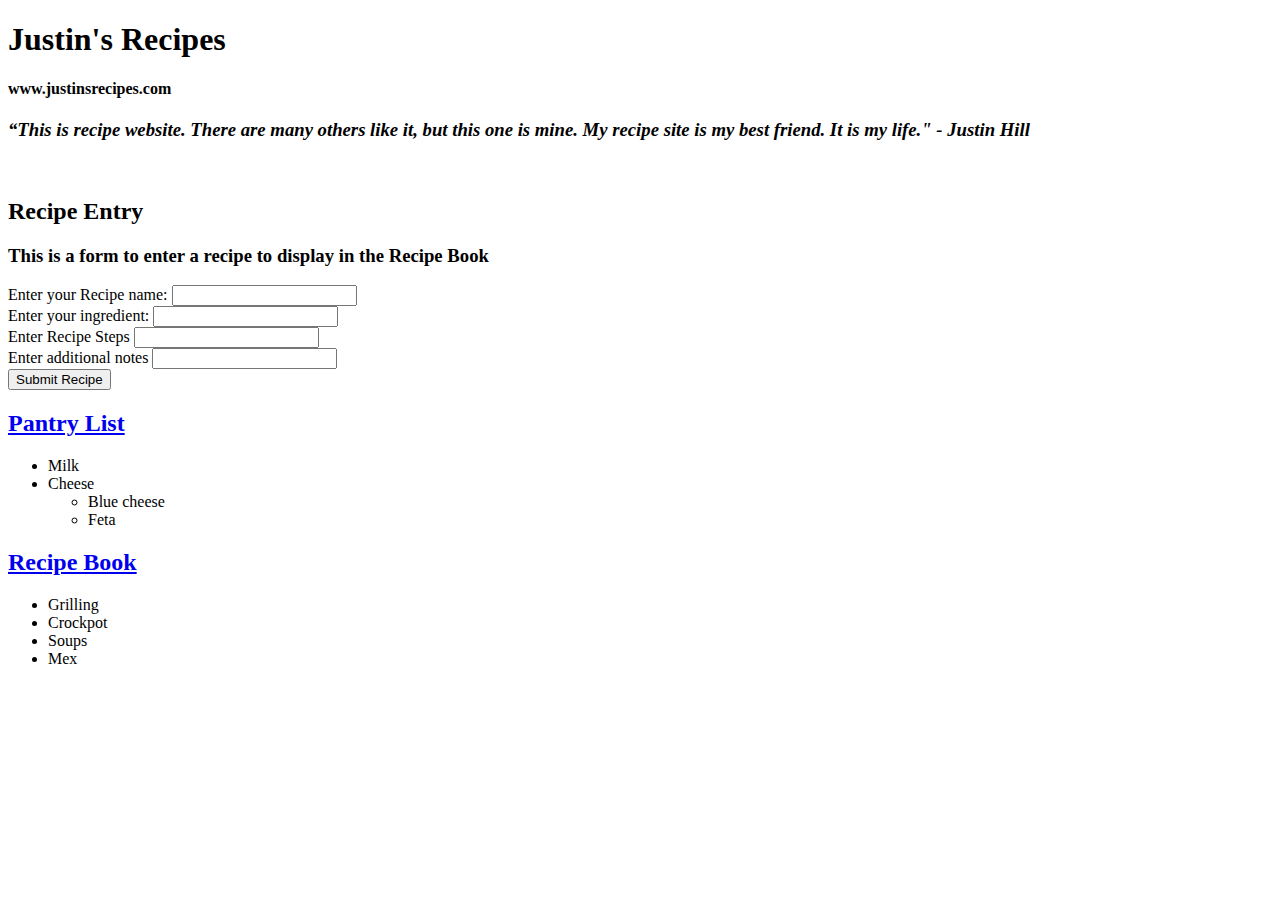
<file: index.html>
<!DOCTYPE html>
<html lang="en">
<head>
    <meta charset="UTF-8">
    <meta http-equiv="X-UA-Compatible" content="IE=edge">
    <meta name="viewport" content="width=device-width, initial-scale=1.0">
    <title>Justin's Recipes</title>

</head>
<body>
    <h1>Justin's Recipes</h1>
    <h4> www.justinsrecipes.com</h4>
    <p><em><h3>“This is <strong> recipe website</strong>. There are many others like it, but this one is mine. My recipe site is my best friend. It is my life."  - Justin Hill</h3></em></p>
<br>
<div>
    <h2> Recipe Entry </h2> <!--  Can I table a form?? -->
    <h3> This is a form to enter a recipe to display in the Recipe Book</h3>
    <form action="" method="get" class="form-example">
        <div class="form-example">
          <label for="name">Enter your Recipe name: </label>
          <input type="text" name="name" id="name" required> <!--  Check Input Type and Add Action, method -->
        </div>
        <div class="form-example">
          <label for="email">Enter your ingredient: </label>
          <input type="text" name="ingredient" id="ingredient" required> <!--  Check Input Type and Add Action, method -->
        </div>
        <div class="form-example">
            <label for="email">Enter Recipe Steps </label>
            <input type="text" name="email" id="email" required> <!--  Check Input Type and Add Action, method -->
        </div>
        <div class="form-example">
            <label for="email">Enter additional notes </label>
            <input type="email" name="email" id="email" required> <!--  Check Input Type and Add Action, method -->
        </div>
        <div class="form-example">
          <input type="submit" value="Submit Recipe"> <!--  Check Input Type and Add Action, method --> <!--  Review Form email to see if we can leverage thsi for immediate -->
        </div>
      </form>
</div>

<div>
    <h2> <a href="E:\MyDevelopmentProjects\2023\MyWebDevProjectsExamples\pantry.html">Pantry List</a> </h2>


    <ul>
        <li>Milk</li>
        <li>Cheese
            <ul>
                <li>Blue cheese</li>
                <li>Feta</li>
            </ul>
        </li>
    </ul>
    </div>

    <div>
        <h2><a href="E:\MyDevelopmentProjects\2023\MyWebDevProjectsExamples\recipebook.html">Recipe Book</a></h2>
    
    
        <ul>
            <li>Grilling</li>
            <li>Crockpot</li>
            <li>Soups</li>
            <li>Mex</li>
        </ul>
        </div>
</body>
</html>
</file>
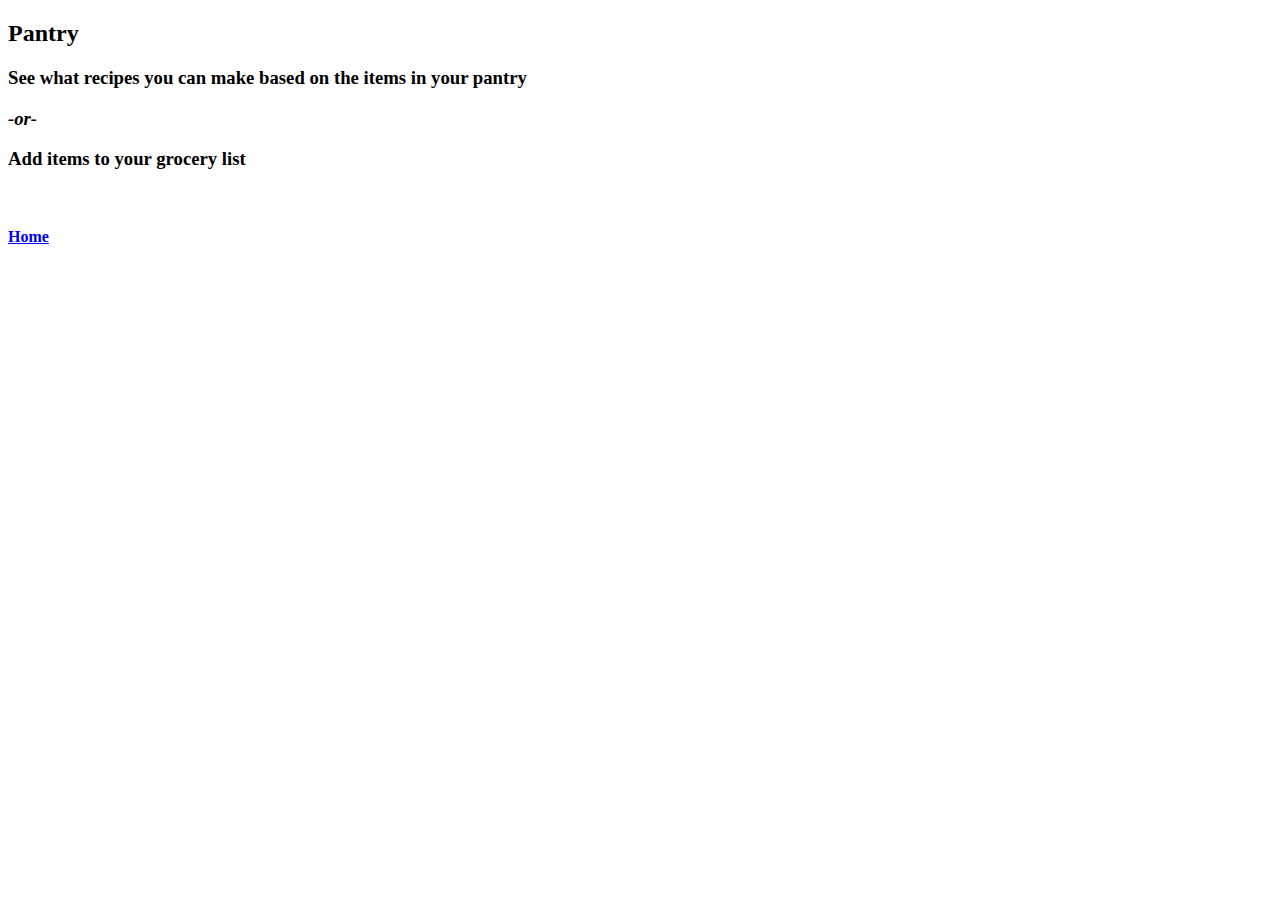
<file: pantry.html>
<!DOCTYPE html>
<html lang="en">
<head>
    <meta charset="UTF-8">
    <meta http-equiv="X-UA-Compatible" content="IE=edge">
    <meta name="viewport" content="width=device-width, initial-scale=1.0">
    <title>Document</title>
</head>
<body>
    <h2> Pantry </h2>
    <h3> See what recipes you can make based on the items in your pantry</h3>
    <h3> <em>-or-</em></h3>
    <h3> Add items to your grocery list </h3>

    <br>
    <h4><a href="E:\MyDevelopmentProjects\2023\MyWebDevProjectsExamples\index.html">Home</a></h4>
</body>
</html>
</file>
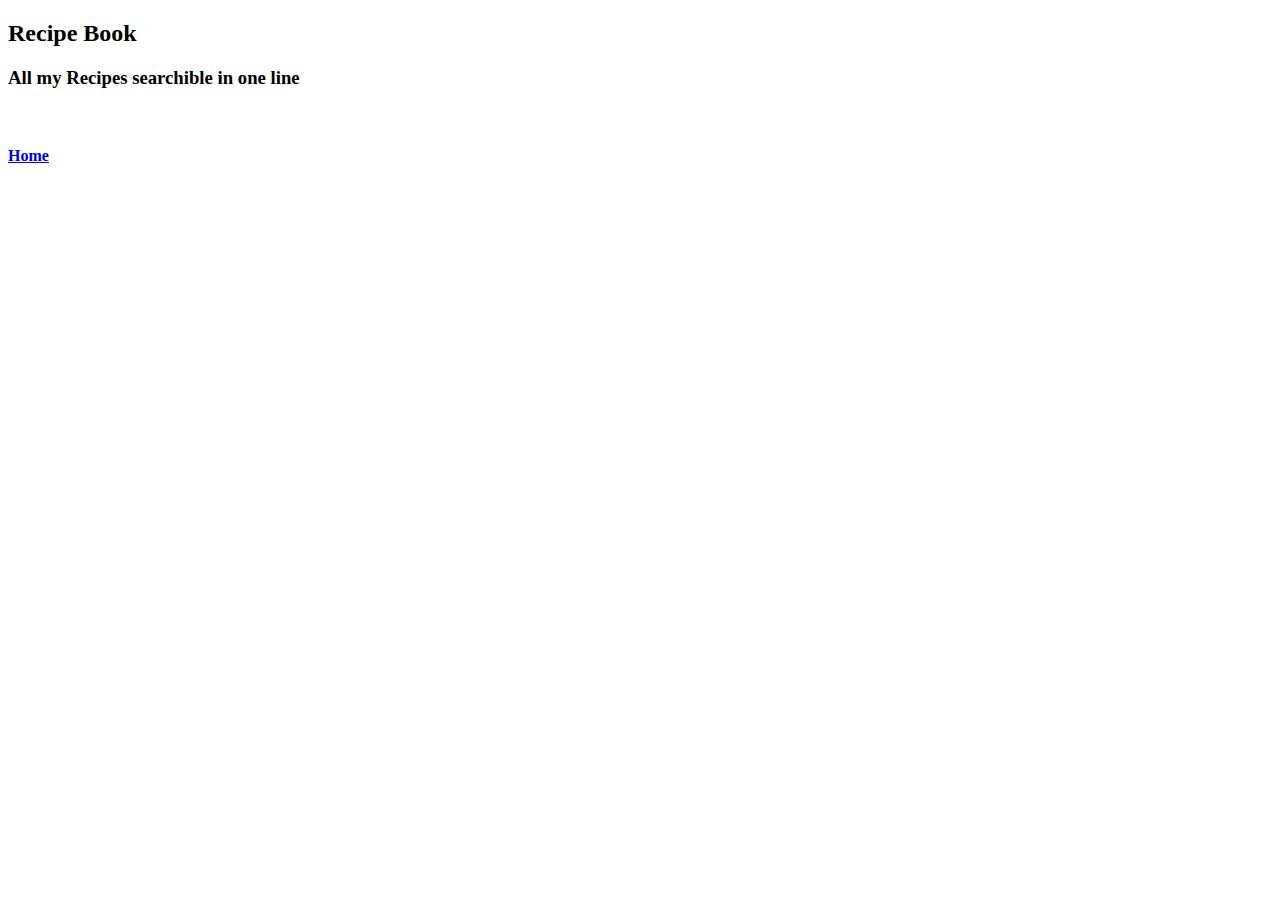
<file: recipebook.html>
<!DOCTYPE html>
<html lang="en">
<head>
    <meta charset="UTF-8">
    <meta http-equiv="X-UA-Compatible" content="IE=edge">
    <meta name="viewport" content="width=device-width, initial-scale=1.0">
    <title>Document</title>
</head>
<body>
    <h2> Recipe Book </h2>
    <h3> All my Recipes searchible in one line</h3>
    <br>
    <h4><a href="E:\MyDevelopmentProjects\2023\MyWebDevProjectsExamples\index.html">Home</a></h4>
</body>
</html>
</file>
